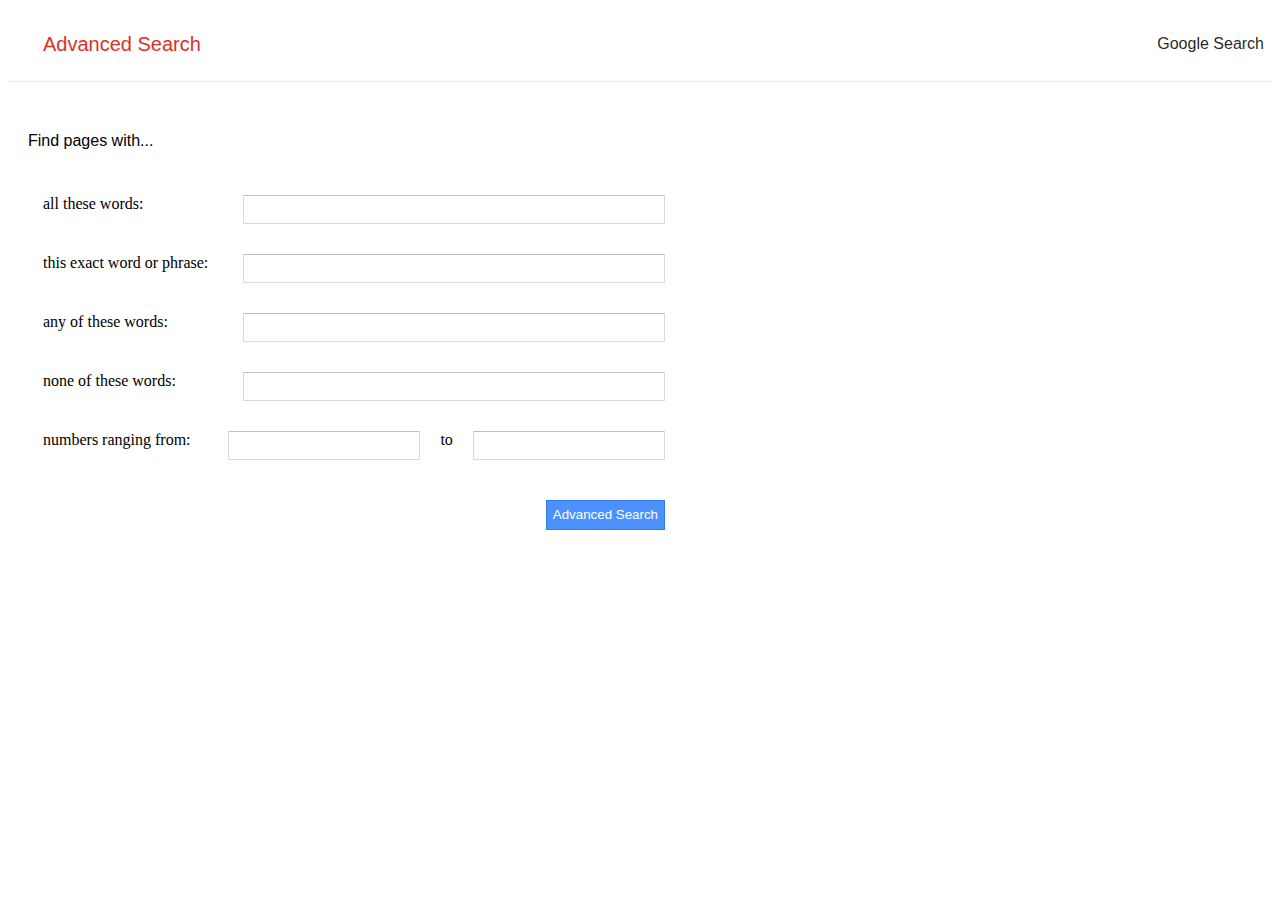
<file: Project-0/search/advanced_search.html>
<!DOCTYPE html>
<html lang="en">
    <head>
        <title>Search</title>
        <link rel="stylesheet" href="style.css">
        <meta name="viewport" content="width=device-width" initial-scale=1.0>
    </head>
    <body>
        <header>
            <nav id = "nav_bar">
                <ul>
                    <li><a href="index.html">Google Search</a></li>
                </ul>
            </nav>
        </header>

        <div class="heading">
            <lable>Advanced Search</lable>
        </div>
        <div class="border"></div>
        <div class="small_heading">
            <lable>Find pages with...</lable>
        </div>
        <div class="form">
            <form id="advanced" action="https://google.com/search">
                <div class="field">
                    <lable for="field1">all these words:</lable>
                    <input id = "field1" type="text" name="as_q" value="">
                </div>
                <div class="field">
                    <lable for="field2">this exact word or phrase:</lable>
                    <input id = "field2" type="text" name="as_epq" value="">
                </div>
                <div class="field">
                    <lable for="field3">any of these words:</lable>
                    <input id = "field3" type="text" name="as_oq" value="">
                </div>
                <div class="field">
                    <lable for="field4">none of these words:</lable>
                    <input id = "field4" type="text" name="as_eq" value="">
                </div>
                <div class="field_with_or">
                    <lable for="field5">numbers ranging from:</lable>
                    <input id = "field5" type="text" name="as_nhi" value="">
                    <span class="seperator">to</span>
                    <input id = "field5" type="text" name="as_nlo" value="">
                </div>
                <div>
                    <input class="button_advance" type="submit" value="Advanced Search">
                </div>
            </form>
        </div>
    </body>
</html>
</file>
<file: Project-0/search/style.css>
#nav_bar {
  float: right;
}

#nav_bar li {
  display: inline-block;
  padding: 8px;
}

#header {
  font-family: arial,sans-serif;
  line-height: 24px;
  vertical-align: middle;
  color: rgba(0, 0, 0, 0.871);
  margin-top: 20px;
}

a {
  font-family: arial,sans-serif;
  line-height: 24px;
  vertical-align: middle;
  color: rgba(0, 0, 0, 0.871);
  text-decoration: none;
}

a:hover {
  text-decoration: underline;
}

.google_logo {
  text-align: center;
  display: block;
  margin: 0 auto;
  clear: both;
  padding-top: 126px;
}

.form {
  text-align: center;
}

.form .text {
  width: 487px;
  line-height: 34px;
  border: 1px solid #f9fafb;
  border-radius: 25px;
  margin: 15px 2px;
  padding: 0 16px;
  line-height: 27px;
  height: 42px;
  min-width: 54px;
  border-color: lightgray;
  outline: none;
}

.form .text:hover {
  border-color: grey;
}

.form .button {
  text-align: center;
  background-color: #f9fafb;
  border: 1px solid #f9fafb;
  border-radius: 4px;
  color: #3c4044;
  font-family: arial,sans-serif;
  font-size: 14px;
  margin: 11px 4px;
  padding: 0 16px;
  line-height: 27px;
  height: 36px;
  min-width: 54px;
}

.form .button:hover {
  border-color: lightgray;
}

.google_logo .sub_text {
  color: #4387f4;
  font: 16px/16px roboto-regular, arial, sans-serif;
}

.heading {
  display: inline-block;
  margin-left: 20px;
  margin-top: 100px;
  color: #da3125;
  font-size: 20px;
  margin: 25px 35px;
  font-family: arial,sans-serif;
}

.border {
  border-bottom: 1px solid #ebebeb;
}

.small_heading {
  margin-top: 50px;
  margin-left: 20px;
  margin-bottom: 30px;
  font-size: 16px;
  font-family: arial,sans-serif;
}

.form #advanced {
  -webkit-box-sizing: border-box;
          box-sizing: border-box;
  text-align: left;
  margin-left: 20px;
}

.form #advanced div {
  display: inline-block;
  padding: 15px;
  vertical-align: middle;
  width: 50%;
}

#advanced .field input {
  float: right;
  border-radius: 1px;
  border: 1px solid #d9d9d9;
  border-top: 1px solid #bfbfbf;
  font-size: 13px;
  height: 25px;
  padding: 1px 8px;
  width: 65%;
}

#advanced .field_with_or input {
  float: right;
  border-radius: 1px;
  border: 1px solid #d9d9d9;
  border-top: 1px solid #bfbfbf;
  font-size: 13px;
  height: 25px;
  padding: 1px 8px;
  width: 28%;
}

#advanced .field_with_or span {
  float: right;
  margin: 0 20px;
}

.form .button_advance {
  float: right;
  margin: 10px 0;
  -webkit-box-shadow: none;
          box-shadow: none;
  background-color: #4d91fe;
  border: 1px solid #3179ed;
  color: white;
  line-height: 100%;
  height: 30px;
  max-width: 120px;
}
/*# sourceMappingURL=style.css.map */
</file>
